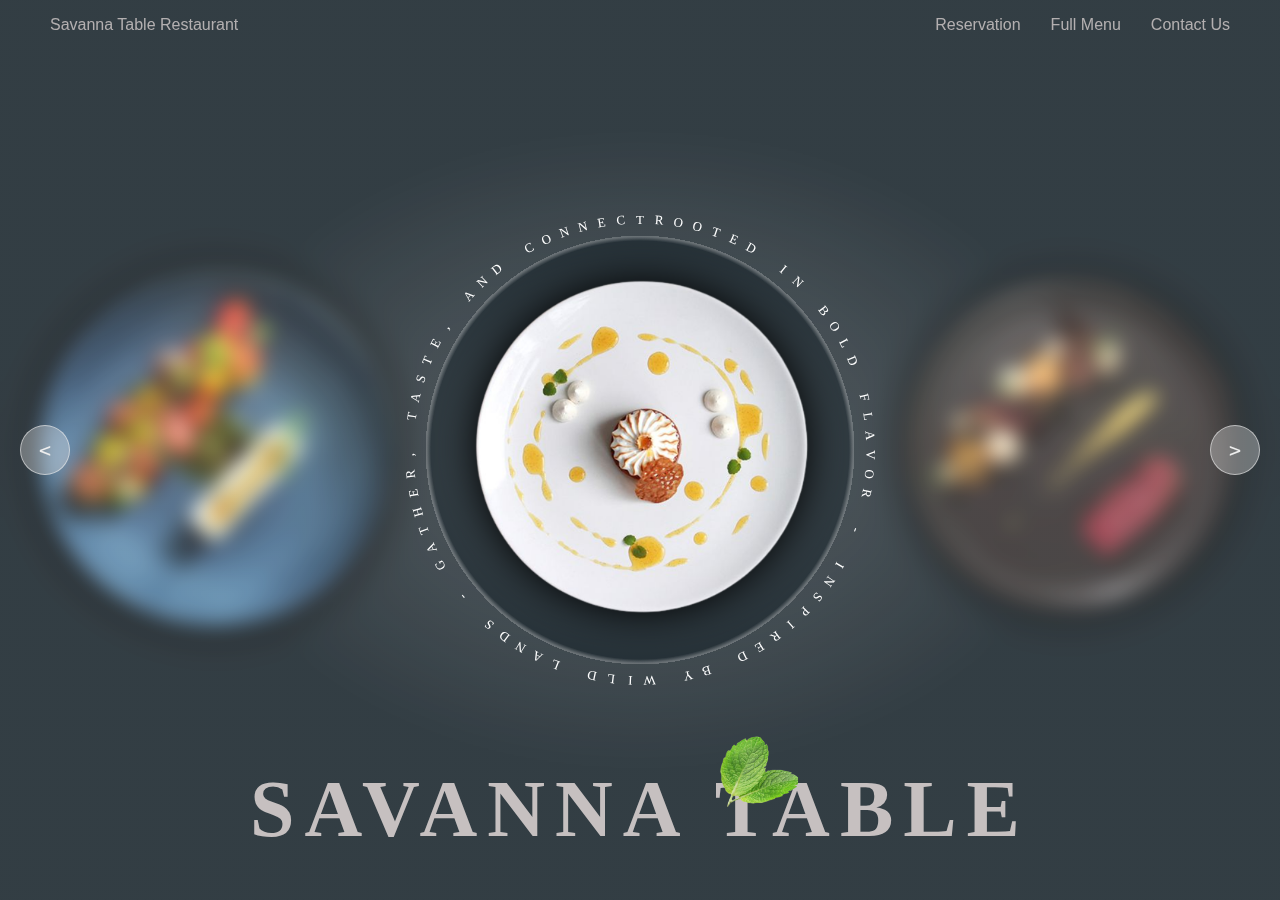
<file: index.html>
<!DOCTYPE html>
<html lang="en">
<head>
    <meta charset="UTF-8">
    <meta name="viewport" content="width=device-width, initial-scale=1.0">
    <title>Savanna Table Restaurant</title>
    <link rel="stylesheet" href="style.css">
</head>
<body>

    <header>
        <div class="top-title"><a href="index.html">Savanna Table Restaurant</a></div>
        <nav>
            <ul class="top-title">
                <li><a href="reserrvation.html">Reservation</a></li>
                <li><a href="menu.pdf" target="_blank">Full Menu</a></li>
                <li><a href="contactUs.html">Contact Us</a></li>
            </ul>
        </nav>
    </header>

    <div class="slider">

        <div class="list">
            <div class="item" >
                <img src="img/1.png">
            </div>
            <div class="item active">
                <img src="img/2.png">
            </div>
            <div class="item">
                <img src="img/3.png">
            </div>
            <div class="item">
                <img src="img/4.png">
            </div>
            <div class="item">
                <img src="img/5.png">
            </div>
        </div>
        <div class="circle">
            Rooted in bold flavor - Inspired by wild lands - Gather, taste, and connect
        </div>
        <div class="content">
            <div></div>
            <div class="mainTitle">Savanna Table</div>
            <!-- <button>See More</button> -->

        </div>
        <div class="arow">
            <button id="prev"><</button>
            <button id="next">></button>
        </div>
    </div>


    <script src="app.js"></script>
</body>
</html>
</file>
<file: style.css>
body{
    margin: 0;
    font-family: Poppins;
}
header{
    height: 50px;
    display: flex;
    justify-content: space-between;
    align-items: center;
    padding: 5px 50px;
    box-sizing: border-box;
    position: relative;
    z-index: 10;
}
header nav ul{
    padding: 0;
    margin: 0;
    list-style: none;
    display: flex;
    gap: 30px;
}
:root{
    --width-circle: 150vw;
    --radius: calc(100vw / 6);
}
.slider{
    width: 100vw;
    height: 100vh;
    overflow: hidden; 
    position: relative;
    background-color: #17232A;
    background-image: radial-gradient(#fff3, transparent 50%);
    margin-top: -50px;
}
.slider .list{
    position: absolute;
    width: max-content;
    height: 100%;
    display: flex;
    justify-content: start;
    align-items: center;
    transition: transform 0.8s;
    
}
.slider .list .item{
    width: calc(var(--radius) * 2);
    text-align: center;
    transform: rotate(45deg);
    transition: transform 1s;
}
.slider .list .item.active{
    transform: rotate(0deg);
}
.slider .list .item img{
    width: 90%;
    filter: drop-shadow(0 0 20px #000);
}
.slider .content{
    position: absolute;
    bottom: 5%;
    left: 50%;
    transform: translateX(-50%);
    text-align: center;
    color: #eee;
    width: max-content;
}
.slider .content div:nth-child(2){
    font-size: 5rem;
    text-transform: uppercase;
    letter-spacing: 10px;
    font-weight: bold;
    position: relative;
}
.slider .content div:nth-child(2)::before{
    position: absolute;
    left: 60%;
    bottom: 50%;
    width: 80px;
    height: 80px;
    content: '';
    background-image: url(img/leaves.png);
    background-size: cover;
    background-repeat: no-repeat;
}
.slider .content div:nth-child(1){
    text-align: left;
    text-transform: uppercase;
    transform: translateY(20px);
}
.slider .content button{
    border: 1px solid #eee5;
    background: transparent;
    color: #eee;
    font-family: Poppins;
    letter-spacing: 5px;
    border-radius: 20px;
    padding: 10px 20px;
}
#prev,
#next{
    position: absolute;
    top: 50%;
    transform: translateY(-50%);
    width: 50px;
    height: 50px;
    border-radius: 50%;
    background-color: transparent;
    border: 1px solid #eee9;
    background-color: #eee5;
    color: #eee;
    font-size: x-large;
    font-family: monospace;
    cursor: pointer;
    z-index: 15;
}
#prev{
    left: 20px;
}
#next{
    right: 20px;
}

/* //circle */

.circle{
    pointer-events: none;
    position: absolute;
    top: 0%;
    left: 0%;
    width: 100%;
    height: 100%;
    -webkit-mask: radial-gradient(var(--radius), transparent 100%, #000);
    mask: radial-gradient(var(--radius), #0000 98%, #000);
    backdrop-filter: blur(10px);
    background: radial-gradient( 
        calc(var(--radius) + 1px), #eee5 100%, #eee2
    );
    
    
}
.circle span{
    display: block;
    position: absolute;
    height: calc(var(--radius) * 2 + 50px);
    top: 50%;
    left: 50%;
    --rotate: 50deg;
    transform: translate(-50%, -50%) rotate(var(--rotate));
    text-transform: uppercase;
    color: #fff;
    font-size: small;
    animation: circleRotate 20s linear infinite;
}
@keyframes circleRotate{
    to{
        transform: translate(-50%, -50%) rotate(calc(var(--rotate) + 360deg));
    }
}

.top-title{
    font-family: 'Trebuchet MS', 'Lucida Sans Unicode', 'Lucida Grande', 'Lucida Sans', Arial, sans-serif;
    color: #c6c0c0df; 
   

}
.content{
   
    padding-top: 20px;
}

.mainTitle{
    font-family:Cambria, Cochin, Georgia, Times, 'Times New Roman', serif;
    
    color: #c6c0c0; 
}

nav ul.top-title li a {
    text-decoration: none; 
    color: inherit;   
  }


  .content2 {
    display: flex;
    gap: 1rem;
    margin-bottom: 1rem;
    flex-direction: column;
    justify-content: center;
    align-items:center;
    
  }

  .content2 h1 {
    font-size: 3.5rem;
    color: #fff;
    margin-bottom: 1.5rem;
    line-height: 1.2;
    background: linear-gradient(135deg, #ffffff, #949494);
    -webkit-background-clip: text;
    -webkit-text-fill-color: transparent;
    text-shadow: none;
  }

  .content2 p {
    font-size: 1.2rem;
    color: #b8b8b8;
    margin-bottom: 2.5rem;
    line-height: 1.6;
  }


  .container2 {
    display: flex;
    align-items: center;
    justify-content: space-around;
    padding: 2rem 2rem 2rem;
    min-height: 100vh;
    gap: 1rem;
    flex-wrap: wrap;
    
  }

  .top-title a {
    text-decoration: none; 
    color: inherit;         
  }
  
.Reserv{
    color: #b8b8b8;
    display: flex;
    justify-content: center;
    margin-top: 2rem;
    gap: 10px;
    align-content: center;
    align-items: center;
}

.reservation-form-section h2{
   font-size: 42px;
}

.form-group input{
 background-color: #b8b8b8;
    margin-left: 20px;
   border-radius: 20px;
   padding: 5px;
   margin: 5px;
   border: none;
   width: 15rem;
}

.form-group-inline input{
    background-color: #b8b8b8;
    margin-left: 20px;
   border-radius: 20px;
   padding: 5px;
   margin: 5px;
   border: none;
}

.form-group select{
   background-color: #b8b8b8;
   margin-left: 20px;
   border-radius: 20px;
   padding: 5px;
   margin: 5px;
   border: none;
}

.form-group-text textarea{
    background-color: #b8b8b8;
    margin-left: 20px;
    border-radius: 20px;
    padding: 5px;
    margin: 5px;
    border: none;
    width: 20rem;
    height: 10rem;
}

.form-group label {
    text-align: center;
    font-weight: bold;
    margin-bottom: 0.5rem;
  }
  .form-group-text{
    display: flex;
    align-items: center;
    gap: 10px;
  }
  .button-sub{
    background-color: rgb(204, 138, 16);
   border-radius: 20px;
   padding: 10px;
   margin: 5px;
   border: none;
   font-size: 30px;
   align-self: center;
   width: 30rem;
   margin-bottom: 40px;
   margin-top: 15px;
  }
  .button-sub:hover {
    background-color: rgb(128, 83, 0);
    cursor: pointer;
  }
</file>
